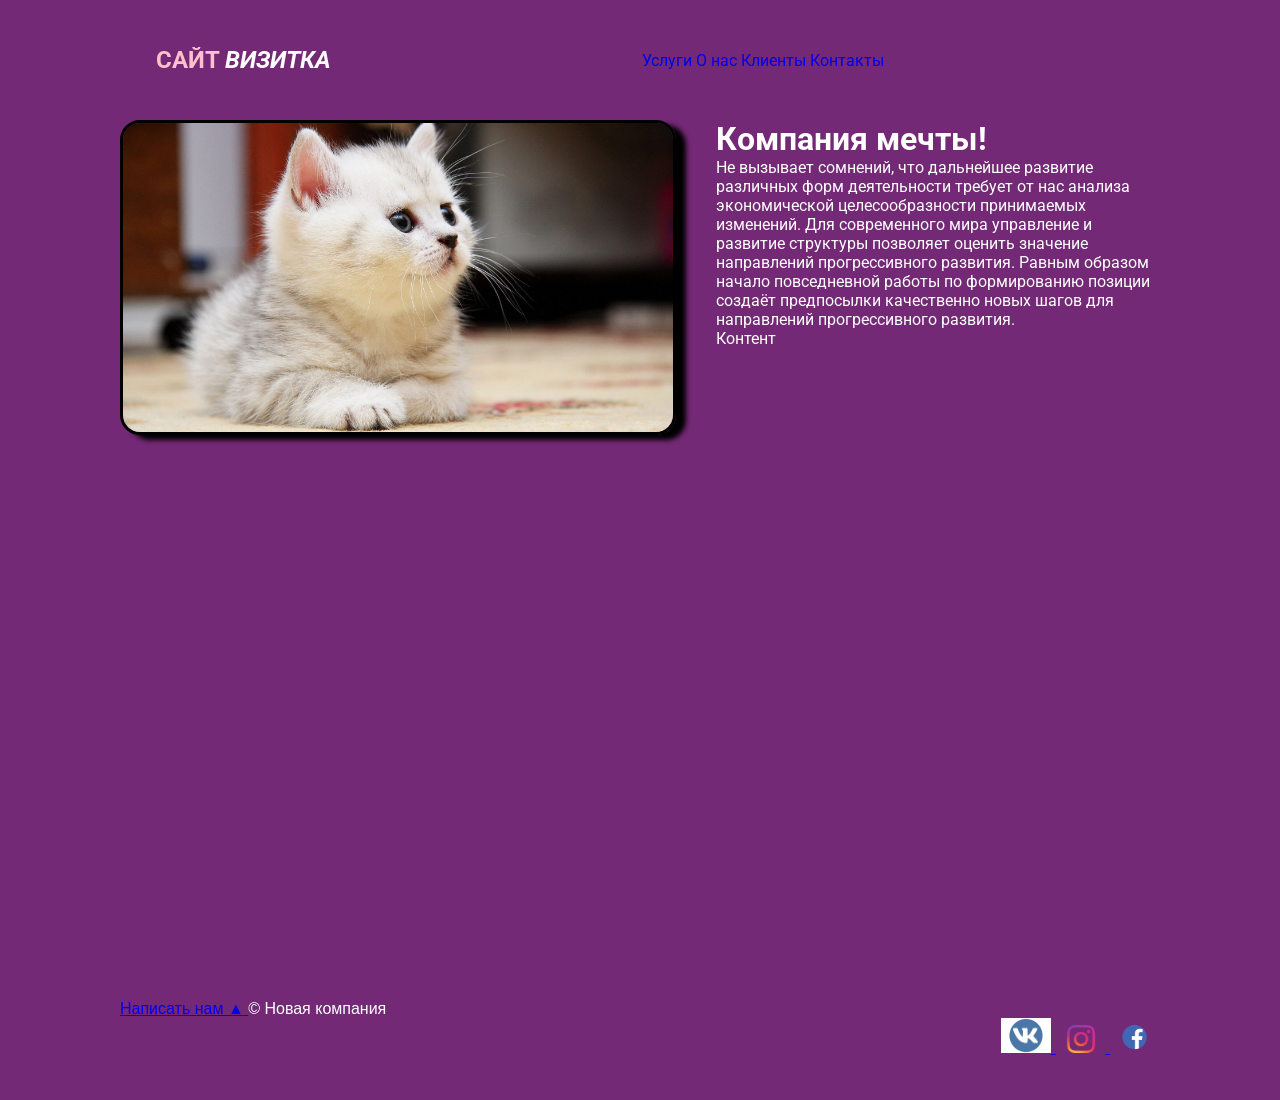
<file: index.html>
<!DOCTYPE html>
<html lang="ru">
<head>
    <link href="https://fonts.googleapis.com/css2?family=Roboto:ital,wght@0,100..900;1,100..900&display=swap" rel="stylesheet">
    <meta charset="UTF-8">
    <link rel="stylesheet" href="css/style.css">
    <meta name="viewport" content="width=device-width, initial-scale=1.0">
    <title>Document</title>
</head>
<body>
    <div id="wrapper">
        <header class="clearfix.">
            <a id="logo" href="index.html"> <span class="pink"> Сайт </span> <i>визитка</i></a>
            <nav id="mainnav">
                <ul>
                    <li>
                        <a href="./uslugi.html">Услуги</a>
                    </li>
                    <li>
                        <a href="./about.html"> О нас</a>
                    </li>
                    <li>
                        <a href="./customers.html">Клиенты</a>
                    </li>
                    <li>
                        <a href="./contacts.html">Контакты</a>
                    </li>
                </ul>
            </nav>
        </header>
        <main>
            <img src="./img/1.jpg" alt="" class= "main__img__float".>
            <h1><span class="span">Компания</span> мечты!</h1>
            <p>Не вызывает сомнений, что дальнейшее развитие различных форм деятельности требует от нас анализа экономической целесообразности принимаемых изменений. Для современного мира управление и развитие структуры позволяет оценить значение направлений прогрессивного развития. Равным образом начало повседневной работы по формированию позиции создаёт предпосылки качественно новых шагов для направлений прогрессивного развития.</p>
            Контент
        </main>
</div>
<footer>
    <a href="form.html">
        <p1 class=" footer__block">Написать нам &#9650;</p1>
    </a>
   <p2 class=" footer__block">&copy; Новая компания</p2>
   <div class="footer__icons">
    <a href="https://vk.com/feed" target= "_blank">
        <img src="./img/800px_Vk_logo.svg.png" alt="" class="footer__img">   
    </a>
    <a href="https://www.instagram.com/" target= "_blank">
        <img src="./img/Instagram-logo.png" alt="" class="footer__img">
    </a>
    <a href="https://www.facebook.com/login/?next=https%3A%2F%2Fwww.facebook.com%2F%3Flocale%3Dru_RU" target= "_blank">
        <img src="./img/FB-Circle.png" alt="" class="footer__img">
    </a>
   </div>
</footer>
    
</body>
</html>
</file>
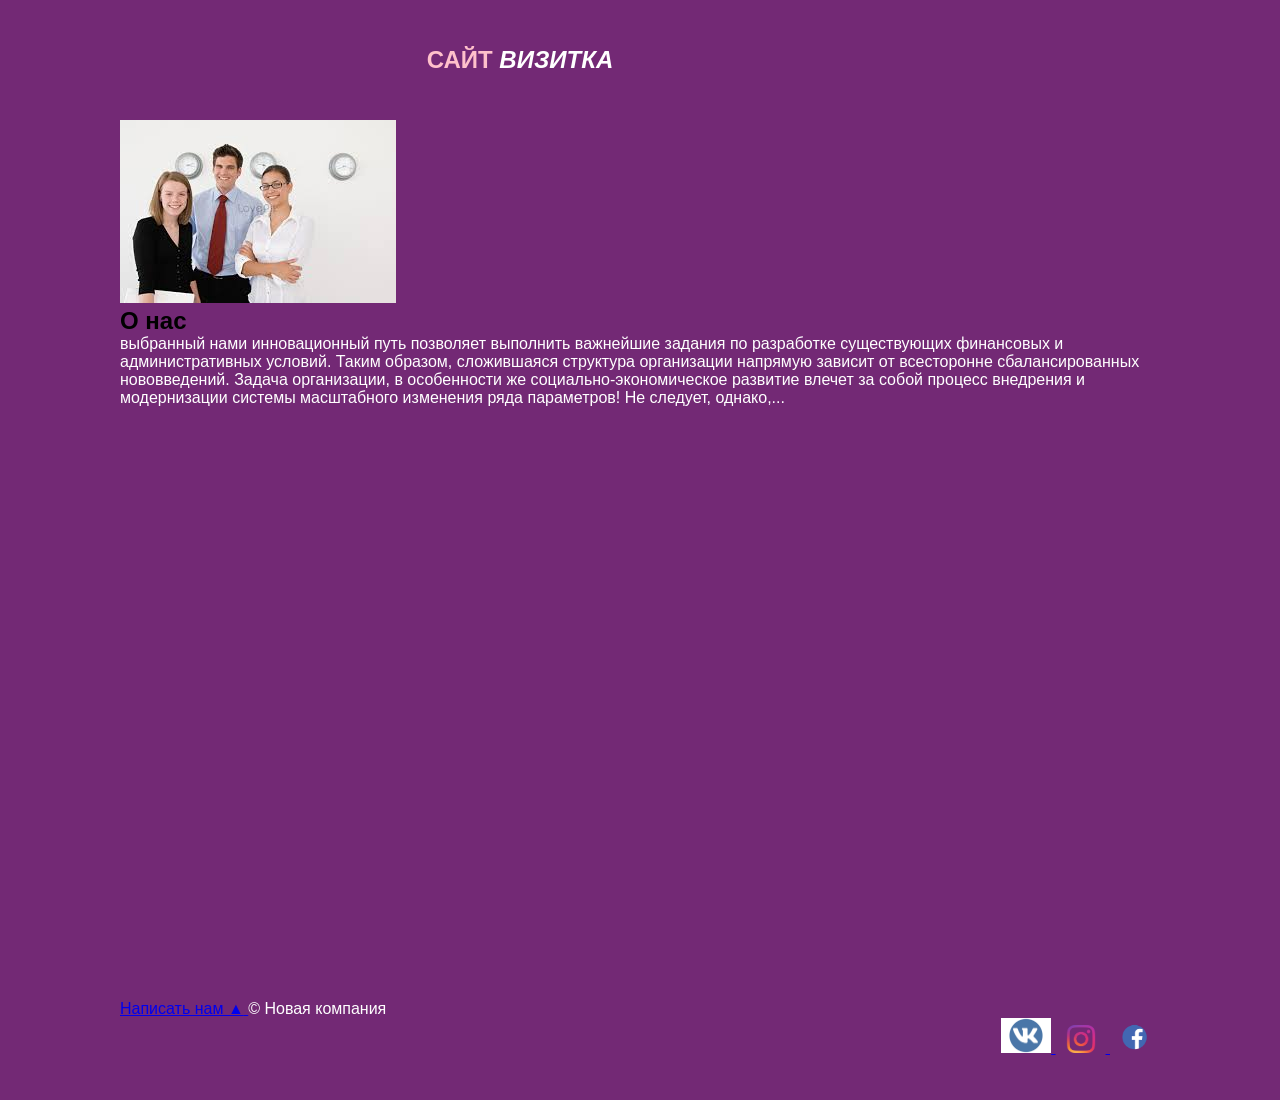
<file: about.html>
<!DOCTYPE html>
<html lang="ru">
<head>
    <meta charset="UTF-8">
    <link rel="stylesheet" href="css/style.css">

    <meta name="viewport" content="width=device-width, initial-scale=1.0">
    <title>Document</title>
</head>
<body>
    <div id="wrapper">
        <header>
        <a id="logo" href="about.html"> <span class="pink"> Сайт </span> <i>визитка</i></a>
        </header>
        <main>
    <section>
       <img src="img/images.jfif" alt="">
       <mark>
        <h1>О нас</h1>
       </mark>
       <p>выбранный нами инновационный путь позволяет выполнить важнейшие задания по разработке существующих финансовых и административных условий. Таким образом, сложившаяся структура организации напрямую зависит от всесторонне сбалансированных нововведений. Задача организации, в особенности же социально-экономическое развитие влечет за собой процесс внедрения и модернизации системы масштабного изменения ряда параметров! Не следует, однако,...</p>

            
        </main>
        <h1  class = "h1—invisible" > 
        услуги компании
        </h1>
</div>
<footer>
    <a href="form.html">
        <p1 class=" footer__block">Написать нам &#9650;</p1>
    </a>
   <p2 class=" footer__block">&copy; Новая компания</p2>
   <div class="footer__icons">
    <a href="https://vk.com/feed" target= "_blank">
        <img src="./img/800px_Vk_logo.svg.png" alt="" class="footer__img">   
    </a>
    <a href="https://www.instagram.com/" target= "_blank">
        <img src="./img/Instagram-logo.png" alt="" class="footer__img">
    </a>
    <a href="https://www.facebook.com/login/?next=https%3A%2F%2Fwww.facebook.com%2F%3Flocale%3Dru_RU" target= "_blank">
        <img src="./img/FB-Circle.png" alt="" class="footer__img">
    </section>
</footer>
    
</body>
</html>
</file>
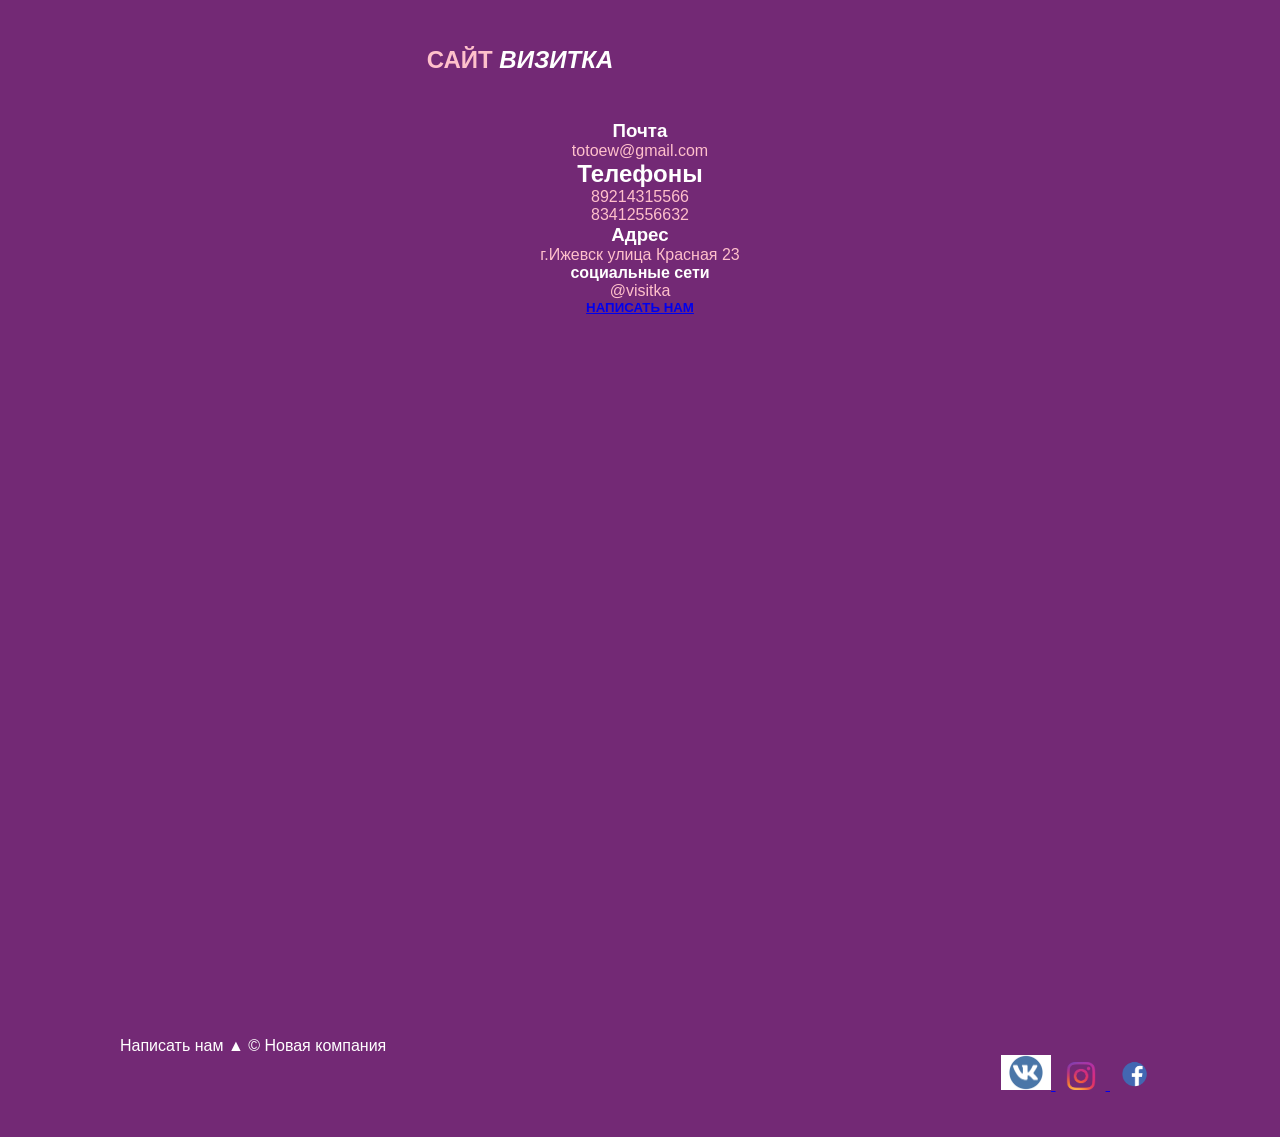
<file: contacts.html>
<!DOCTYPE html>
<html lang="ru">
<head>
    <meta charset="UTF-8">
    <link rel="stylesheet" href="css/style.css">

    <meta name="viewport" content="width=device-width, initial-scale=1.0">
    <title>Document</title>
</head>
<body>
    <div id="wrapper">
        <header>
            <a id="logo" href="contacts.html"> <span class="pink"> Сайт </span> <i>визитка</i></a>
        </header>

        <main>
                <section class="contacn" class="content-section contacts">
                    <article>
                        <h1>Почта</h1>
                        <span>
                        <p class="pink">totoew@gmail.com</p>   
                        </span>
                        
                    </article>

                    <article>
                        <h2>Телефоны</h2>
                        <span>
                        <p class="pink">89214315566</p>
                        <p class="pink">83412556632</p>
                        </span>
                    </article>

                    <article>
                        <h3>Адрес</h3>
                        <span>
                        <p class="pink">г.Ижевск улица Красная 23</p>
                        </span>
                    </article>
                    <article>
                        <h4>социальные сети</h4>
                        <span>
                            <p class="pink">@visitka</p>
                        </span>
                        <a href="form.html">
                        <h5 class="white">НАПИСАТЬ НАМ</h5>
                        </a>
                        
                    </article>
                </section>

            </div>

    

            
        </main>
        <h1  class = "h1—invisible" > 
        услуги компании
        </h1>
</div>
<footer>
    <p1 class=" footer__block">Написать нам &#9650;</p1>
   <p2 class=" footer__block">&copy; Новая компания</p2>
   <div class="footer__icons">
    <a href="https://vk.com/feed" target= "_blank">
        <img src="./img/800px_Vk_logo.svg.png" alt="" class="footer__img">   
    </a>
    <a href="https://www.instagram.com/" target= "_blank">
        <img src="./img/Instagram-logo.png" alt="" class="footer__img">
    </a>
    <a href="https://www.facebook.com/login/?next=https%3A%2F%2Fwww.facebook.com%2F%3Flocale%3Dru_RU" target= "_blank">
        <img src="./img/FB-Circle.png" alt="" class="footer__img">
   
</footer>
    
</body>
</html>
</file>
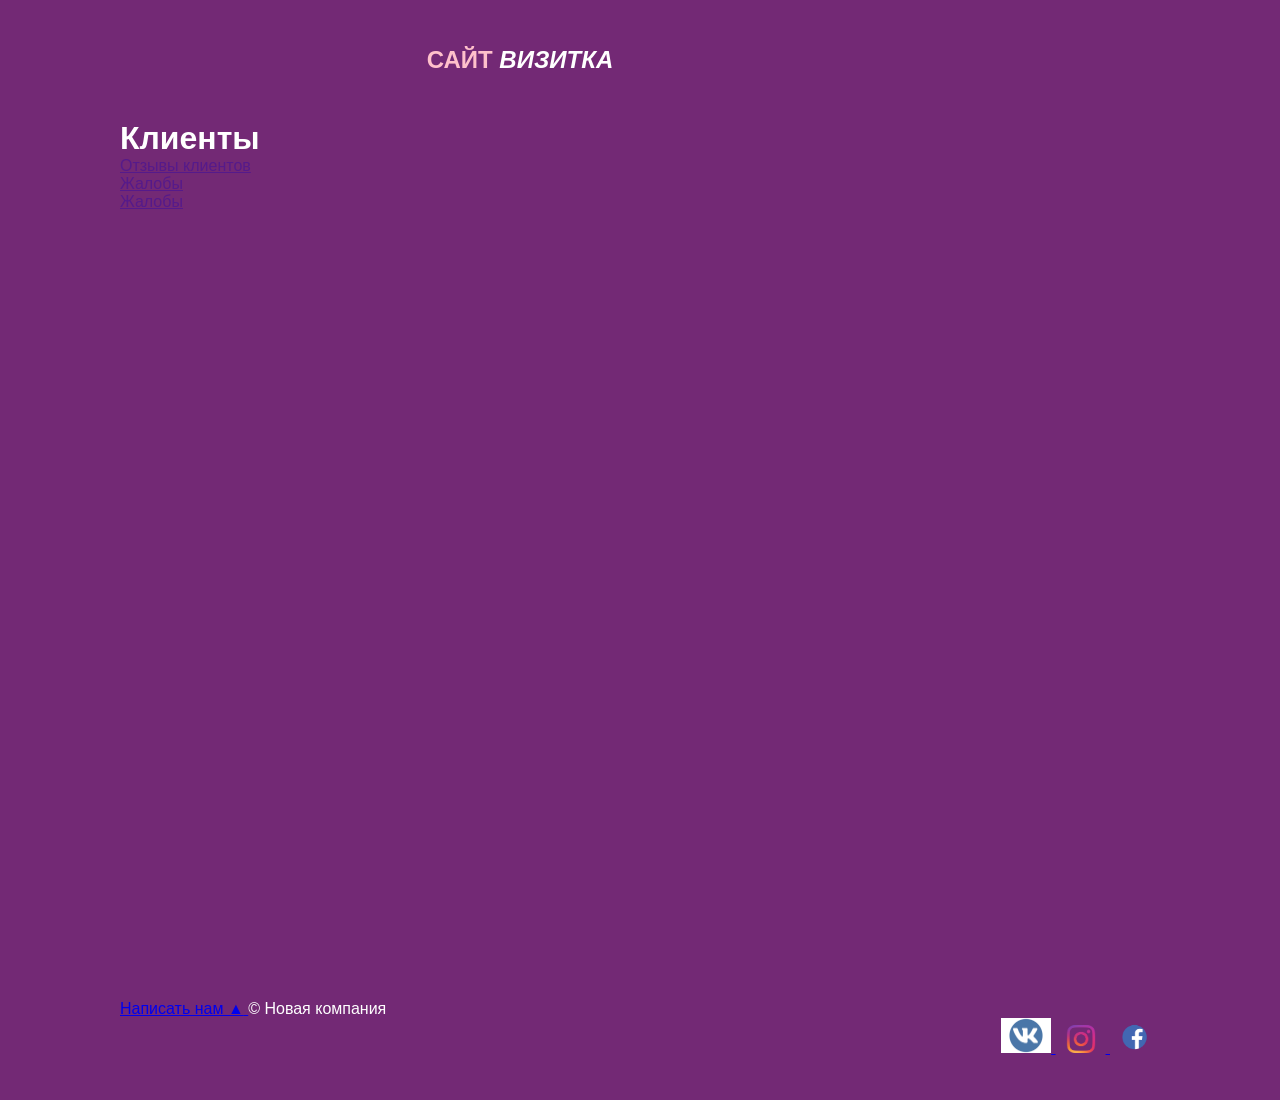
<file: customers.html>
<!DOCTYPE html>
<html lang="ru">
<head>
    <meta charset="UTF-8">
    <link rel="stylesheet" href="css/style.css">

    <meta name="viewport" content="width=device-width, initial-scale=1.0">
    <title>Document</title>
</head>
<body>
    <div id="wrapper">
        <header>
        <a id="logo" href="customers.html"> <span class="pink"> Сайт </span> <i>визитка</i></a>
        </header>

        <main>
       <h1>Клиенты</h1>
       <a href="">
        <p>Отзывы клиентов</p>
       </a>
       <a href="">
        <p>Жалобы</p>
       </a>
       <a href="">
        <p>Жалобы</p>
       </a>    
        </main>
        <h1  class = "h1—invisible" > 
        услуги компании
        </h1>
</div>
<footer>
    <a href="form.html">
        <p1 class=" footer__block">Написать нам &#9650;</p1>
    </a>
   <p2 class=" footer__block">&copy; Новая компания</p2>
   <div class="footer__icons">
    <a href="https://vk.com/feed" target= "_blank">
        <img src="./img/800px_Vk_logo.svg.png" alt="" class="footer__img">   
    </a>
    <a href="https://www.instagram.com/" target= "_blank">
        <img src="./img/Instagram-logo.png" alt="" class="footer__img">
    </a>
    <a href="https://www.facebook.com/login/?next=https%3A%2F%2Fwww.facebook.com%2F%3Flocale%3Dru_RU" target= "_blank">
        <img src="./img/FB-Circle.png" alt="" class="footer__img">
    
</footer>
    
</body>
</html>
</file>
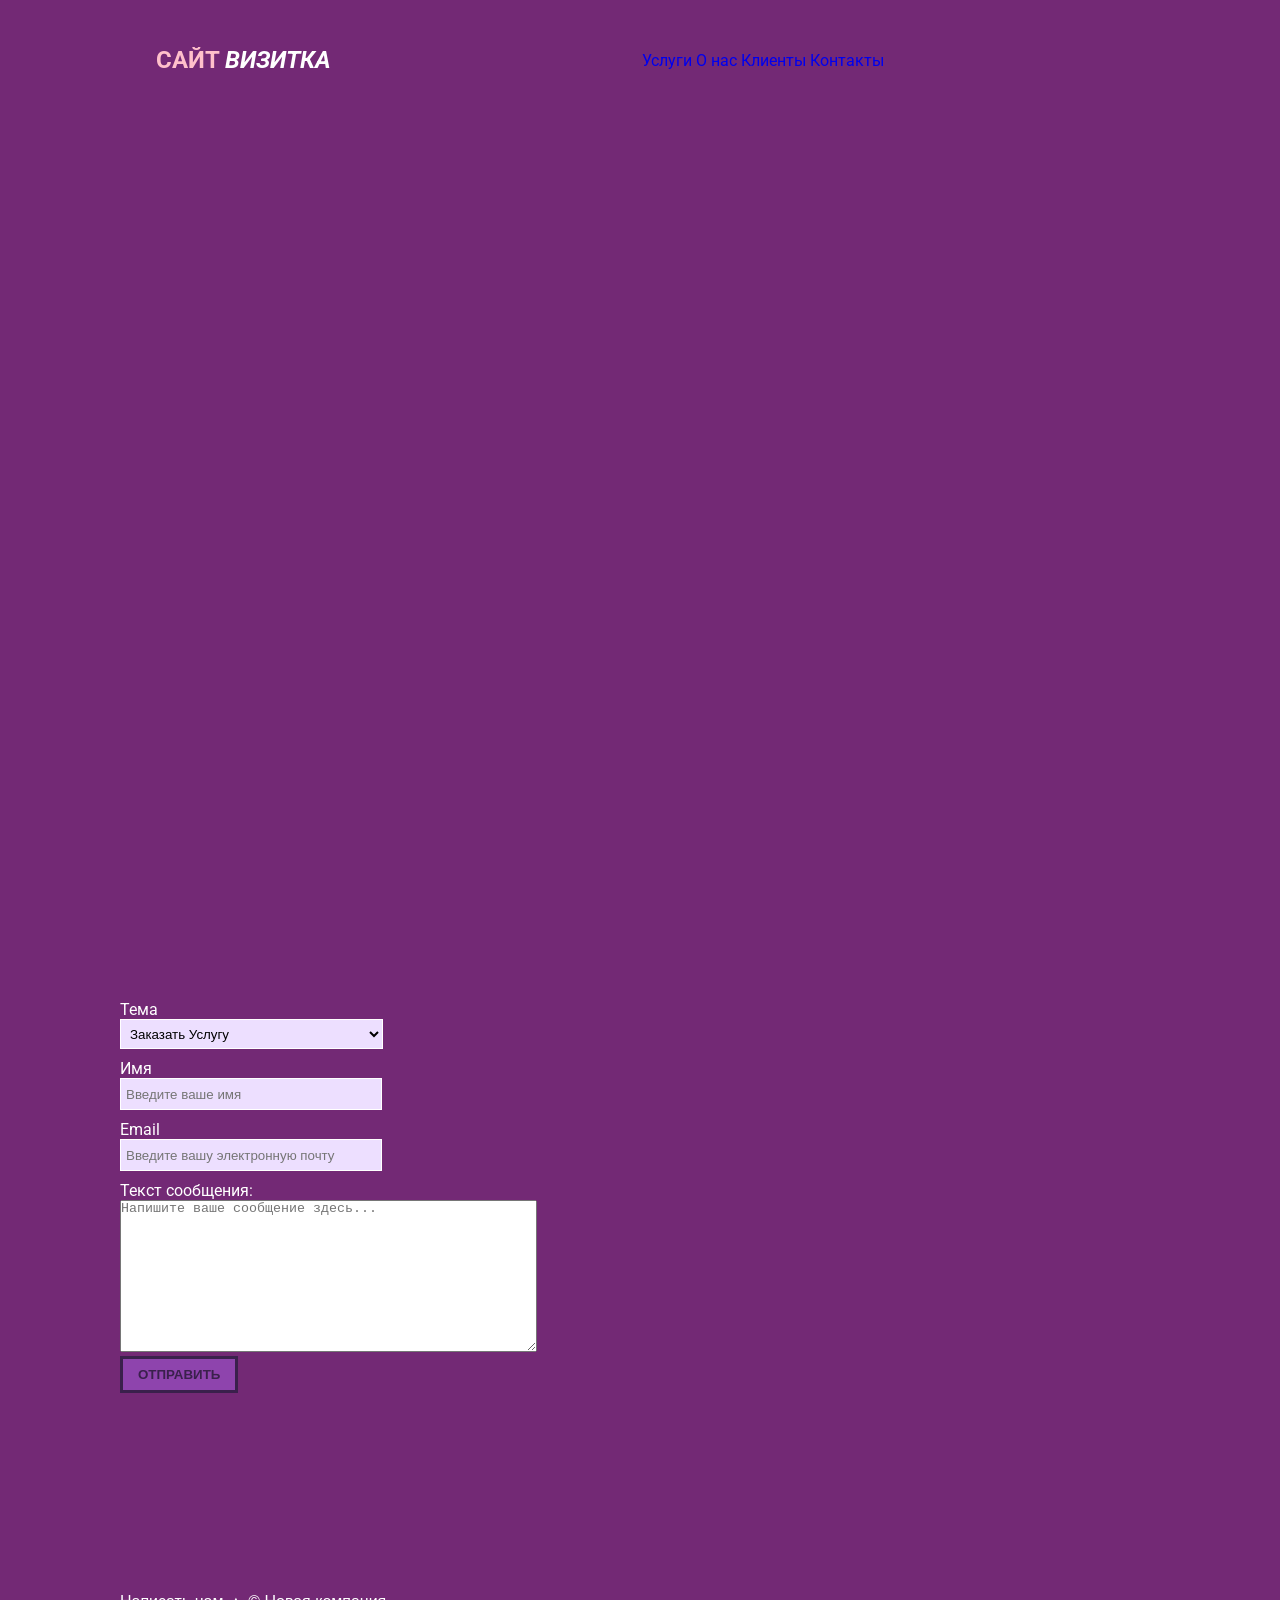
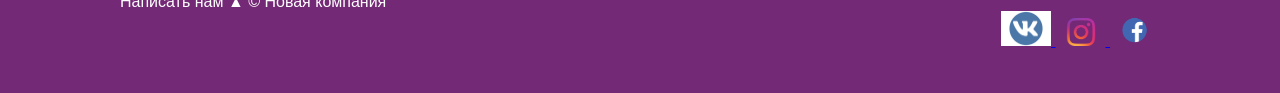
<file: form.html>
<!DOCTYPE html>
<html lang="ru">
<head>
    <link href="https://fonts.googleapis.com/css2?family=Roboto:ital,wght@0,100..900;1,100..900&display=swap" rel="stylesheet">
    <meta charset="UTF-8">
    <link rel="stylesheet" href="css/style.css">
    <meta name="viewport" content="width=device-width, initial-scale=1.0">
    <title>Document</title>
</head>
<body>
    <div id="wrapper">
        <header class="clearfix.">
            <a id="logo" href="index.html"> <span class="pink"> Сайт </span> <i>визитка</i></a>
            <nav id="mainnav">
                <ul>
                    <li>
                        <a href="./uslugi.html">Услуги</a>
                    </li>
                    <li>
                        <a href="./about.html"> О нас</a>
                    </li>
                    <li>
                        <a href="./customers.html">Клиенты</a>
                    </li>
                    <li>
                        <a href="./contacts.html">Контакты</a>
                    </li>
                </ul>
            </nav>
        </header>
</div>
<main>
    <form id="contact-form" action="">
            <div class="form_item">
            <label for="topic">Тема</label><br>
                <select name="topic" id="topic">
                    <option value="1">Заказать Услугу</option>
                    <option value="2">Оставить отзыв/замечание</option>
                    <option value="3">Предожить сотрудничество</option>
                    <option value="4">Другое</option>
                </select>
            </div>
                <div class="form_item">
                    <label for="name">Имя</label><br>
                     <input name="name" id="email" type="text" placeholder="Введите ваше имя" required="Обязательное поле" type="date" type="tel">
            
                </div>
        <div class="form_item">
             <label for="name">Email</label><br>
            <input name="email" id="name" type="email" placeholder="Введите вашу электронную почту" required="Обязательное поле" type="date" type="tel">
        </div>
        <label for="message">Текст сообщения:</label><br>
        <textarea id="message" name="message" rows="10" cols="50"  placeholder="Напишите ваше сообщение здесь..." required="Обязательное поле" type="date" type="tel"></textarea><br>
        <input type="submit" value="Отправить">
          
          
    </form>
</main>
<footer>
    <p1 class=" footer__block">Написать нам &#9650;</p1>
    <p2 class=" footer__block">&copy; Новая компания</p2>
    <div class="footer__icons">
     <a href="https://vk.com/feed" target= "_blank">
         <img src="./img/800px_Vk_logo.svg.png" alt="" class="footer__img">   
     </a>
     <a href="https://www.instagram.com/" target= "_blank">
         <img src="./img/Instagram-logo.png" alt="" class="footer__img">
     </a>
     <a href="https://www.facebook.com/login/?next=https%3A%2F%2Fwww.facebook.com%2F%3Flocale%3Dru_RU" target= "_blank">
         <img src="./img/FB-Circle.png" alt="" class="footer__img">
     </a>
    </div>
 </footer>
     
 </body>
 </html>
</file>
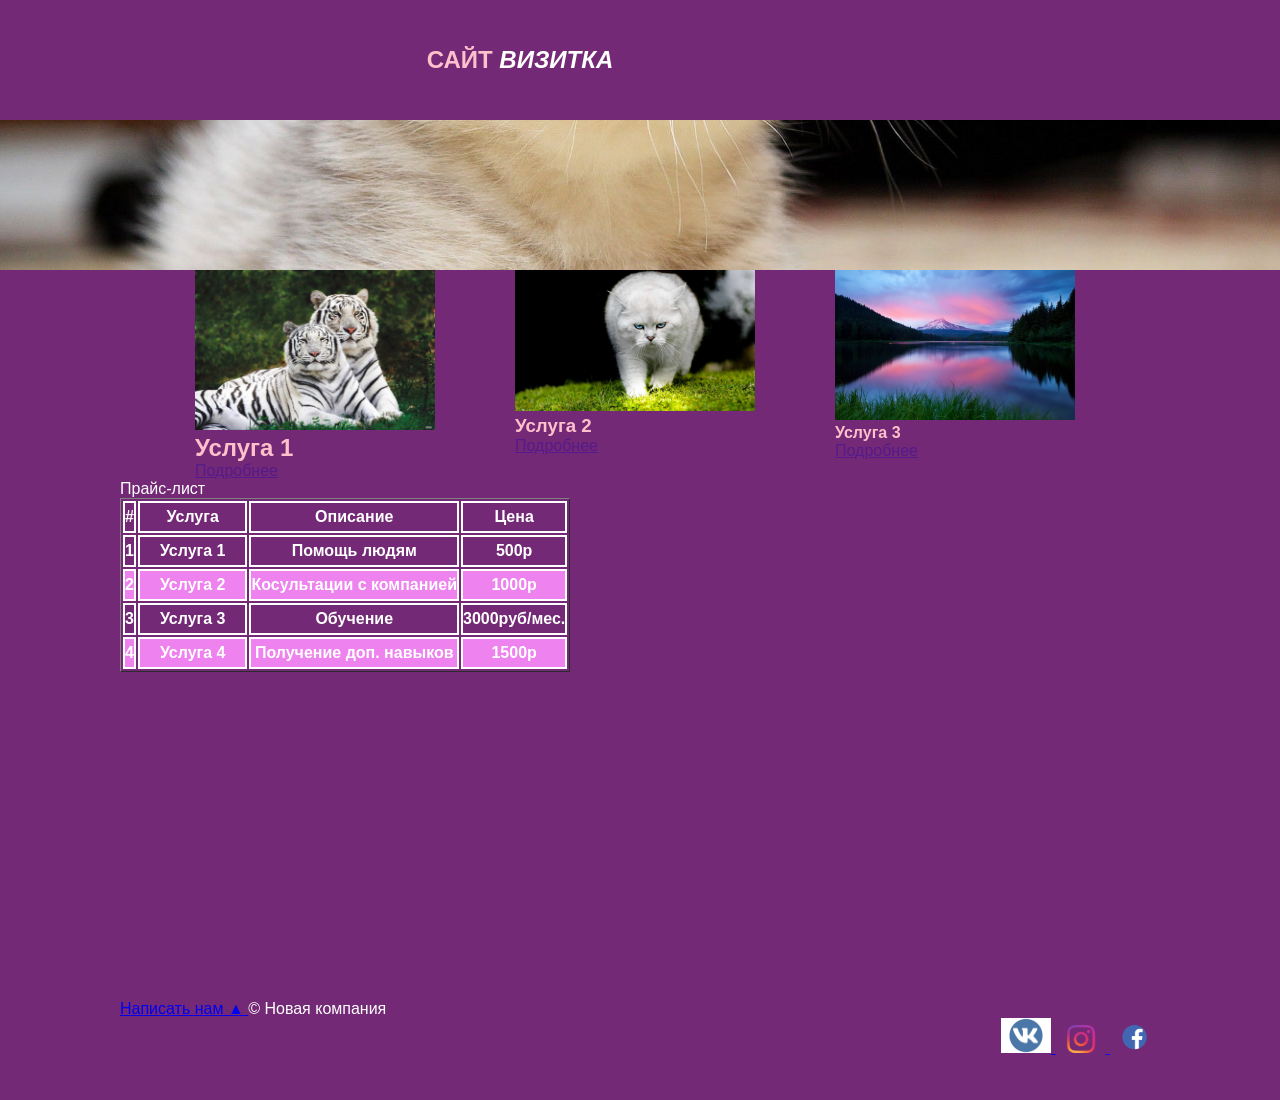
<file: uslugi.html>
<!DOCTYPE html>
<html lang="ru">
<head>
    <meta charset="UTF-8">
    <link rel="stylesheet" href="css/style.css">

    <meta name="viewport" content="width=device-width, initial-scale=1.0">
    <title>Document</title>
</head>
<body>
    <div id="wrapper">
        <header>
            <a id="logo" href="uslugi.html"> <span class="pink"> Сайт </span> <i>визитка</i></a>
        </header>
        <div id="panorama">

        </div>
        <main>
        <section class="services clearfix" class="content-section services">       
            <article class="services__item">
                <img src="./content/3.jpg" alt="" class=" services__img">
                <span>
                    <h2 class="pink">Услуга 1</h2>
                </span>
                <a href="">
                    <p>Подробнее</p>
                </a>
            </article>
            <article class="services__item">
                <img src="./content/4.jpg" alt="" class=" services__img">
                <span>
                    <h3 class="pink">Услуга 2</h3>
                </span>
                <a href="">
                    <p>Подробнее</p>
                </a>
            </article>
            <article class="services__item">
            <img src="./content/5.jpg" alt="" class=" services__img">
            <span>
                <h4 class="pink" class="new">Услуга 3</h4>
            </span>
            <a href="">
                <p>Подробнее</p>
            </a>
            </article>
        </section>
        <section>
            <table class="price" border="1">
                <thead>
                    <tr>
                    <th>#</th>
                        <th>Услуга</th>
                        <th>Описание</th>
                        <th>Цена</th>
                    </tr>
                </thead>
                <tbody>
                    Прайс-лист
                </tbody>
                <tbody>
                    <th> 1</th>
                    <th>Услуга 1</th>
                    <th>Помощь людям</th>
                    <th>500р</th>
                </tbody>
                <tbody>
                    <th style="background-color: violet;">2</th>
                    <th style="background-color: violet;">Услуга 2</th>
                    <th style="background-color: violet;">Косультации с компанией</th>
                    <th style="background-color: violet;">1000р</th>
                </tbody>
                <tbody>
                    <th> 3</th>
                    <th>Услуга 3</th>
                    <th>Обучение</th>
                    <th>3000руб/мес.</th>   
                </tbody>
                <tbody>
                    <th style="background-color: violet;">4</th>
                    <th style="background-color: violet;">Услуга 4</th>
                    <th style="background-color: violet;">Получение доп. навыков</th>
                    <th style="background-color: violet;">1500р</th>   
                </tbody>
            </table>
            </section>
         </main>
        <h1  class = "h1—invisible" > 
        услуги компании
        </h1>
</div>
<footer>
    <a href="form.html">
        <p1 class=" footer__block">Написать нам &#9650;</p1>
    </a>
   <p2 class=" footer__block">&copy; Новая компания</p2>
   <div class="footer__icons">
    <a href="https://vk.com/feed" target= "_blank">
        <img src="./img/800px_Vk_logo.svg.png" alt="" class="footer__img">   
    </a>
    <a href="https://www.instagram.com/" target= "_blank">
        <img src="./img/Instagram-logo.png" alt="" class="footer__img">
    </a>
    <a href="https://www.facebook.com/login/?next=https%3A%2F%2Fwww.facebook.com%2F%3Flocale%3Dru_RU" target= "_blank">
        <img src="./img/FB-Circle.png" alt="" class="footer__img">
    
</footer>
    
</body>
</html>
</file>
<file: css/style.css>
* {
margin:0;
padding: 0;
}
html,body {
background-color: #732975;
color: white;
height: 100%;
font-family: "Roboto", sans-serif;
}
header, main, footer {
width: 1040px;
margin:0 auto;
}
#wrapper{
min-height: 100%;
height: auto !important;
height: 100%;
width: 100%;
}
header{
height: 120px;
margin: 0 auto;
height:120px;
width: 1040px;
display: inline-flex;
align-items: center;
justify-content:space-around;

}
main{
padding-bottom: 100px;
}
footer{ 
margin:  100px auto 0;
position: relative;
height: 100px;
width: 1040px;
font-family: 'Oswald', 'Verdana', 'Arial', 'Helvetica', sans-serif;

}


.main__img__float{
    width: 550px;
    margin-right: 40px;
    float:left;
    border: solid;
    border-color: black;
    border-radius: 20px;
    box-shadow: 10px 5px 5px black;
}
#panorama {
    width: 100%;
    height: 150px;
    background: url(../img/1.jpg) no-repeat center 70%;
    background-size: cover; /*масштабирование фона*/
   }

.services__img{
    width: 240px;
}

.services__item{
    width: 240px;
    margin-left:  40px;
    margin-right: 40px;
    float:left;

}
.services{
    padding: 0 35px;
}
.clearfix::after {
    content: "";
    display: table;
    clear: both;
    }
.h1—invisible{
    visibility: hidden;  
}
.main_wrapper {
    display: flex;
    justify-content: center;
    flex-direction: column;
}

.contacn {
    text-align: center;
}


.modal {
    width: 50vw;
    height: 50vh;
    border: 1px solid black;
}
#logo{
    text-transform: uppercase;
    text-decoration: none;
    color: #fff;
    font-weight: bold;
    line-height: 100px;
    font-size: 24px;
    float:left
}
.pink{
    color: pink;
}
.footer__icons img{
    width: 50px;
}
.footer_block{
    display: inline-block;
    width: 335px;
    font-size: larger;
    text-align: center;
}
.footer__icons{
    text-align: right;
    margin-left: 50px;
}
.footer__img{
    width: 50px;
}
.h1-h2{
    text-transform: capitalize;
    font-weight: bold;
    font-size: 20px;
}
.mark{
    background:purple;
}
.serif{
    font-family: Times, 'Times New Roman', Georgia, serif;
    }
    .sans-serif{
    font-family: Verdana, Arial, Helvetica, sans-serif;
    }
    .monospace{
    font-family: 'Lucida Console', Courier, monospace;
    }
#mainnav ul{
    list-style: none;/*убираем маркеры списка*/
    margin: 0;
    padding-left: 0;
}
#mainnav li{
    display: inline;/*выстраиваем пункты меню в ряд*/
}
#mainnav a{
    text-decoration: none; /*убираем подчеркивание*/
}
#mainnav a:hover{
    text-decoration: underline;
}
#mainnav li.active a{
    font-weight: bold;
}
.servises a {
    color: pink;
    text-decoration: none;
    position: relative;
    cursor: pointer;
    
  }
  .servises a:hover {
    text-decoration: underline;
  }
  .new::after {
    content: "new";
    font-size: 10px;
    vertical-align: super;
    background-color: violet;
    border-radius: 2px;
    padding: 3px;
    margin-left: 5px;
}
.table{
    margin-left: 630px;
    border: 5px solid #f60ad5;
    border-collapse: collapse;
}
td,th{
border:2px solid white;
}
.price th :first-child{
    width: 10%;
}
.price th:nth-child(2), .price th :last-child{
    width: 25%;
    padding: 5px;
}
.price-list-table th,
.price-list-table td {
  padding: 10px;
  text-align: center;
  vertical-align: middle;
}

.price-list-table th:nth-child(3),
.price-list-table td:nth-child(3) {
  text-align: left;
  vertical-align: top;
}
form{
    margin-top: 100px;
}
#contact-form input[type="text"]{
    height: 20px;
    width: 250px;
    padding: 5px;
    margin-bottom: 10px;
    border: white solid 1px;
    background-color: #eddfff;
}
#contact-form input[type="submit"] {
    background-color: #8e44ad; 
    border: 3px solid #3a204c; 
    color: #3a204c;
    padding: 8px 15px;      
    text-transform: uppercase;
    font-weight: bold;
    cursor: pointer;
}
#topic{
height: 30px;
width: 263px;
padding: 5px;
margin-bottom: 10px;
border: white solid 1px;
background-color: #eddfff;
}
#contact-form input[type="submit"]:hover {
    background-color: #e0d0f0; 
    color: white;
}
#contact-form input[type="email"]{
    height: 20px;
    width: 250px;
    padding: 5px;
    margin-bottom: 10px;
    border: white solid 1px;
    background-color: #eddfff;
}
</file>
